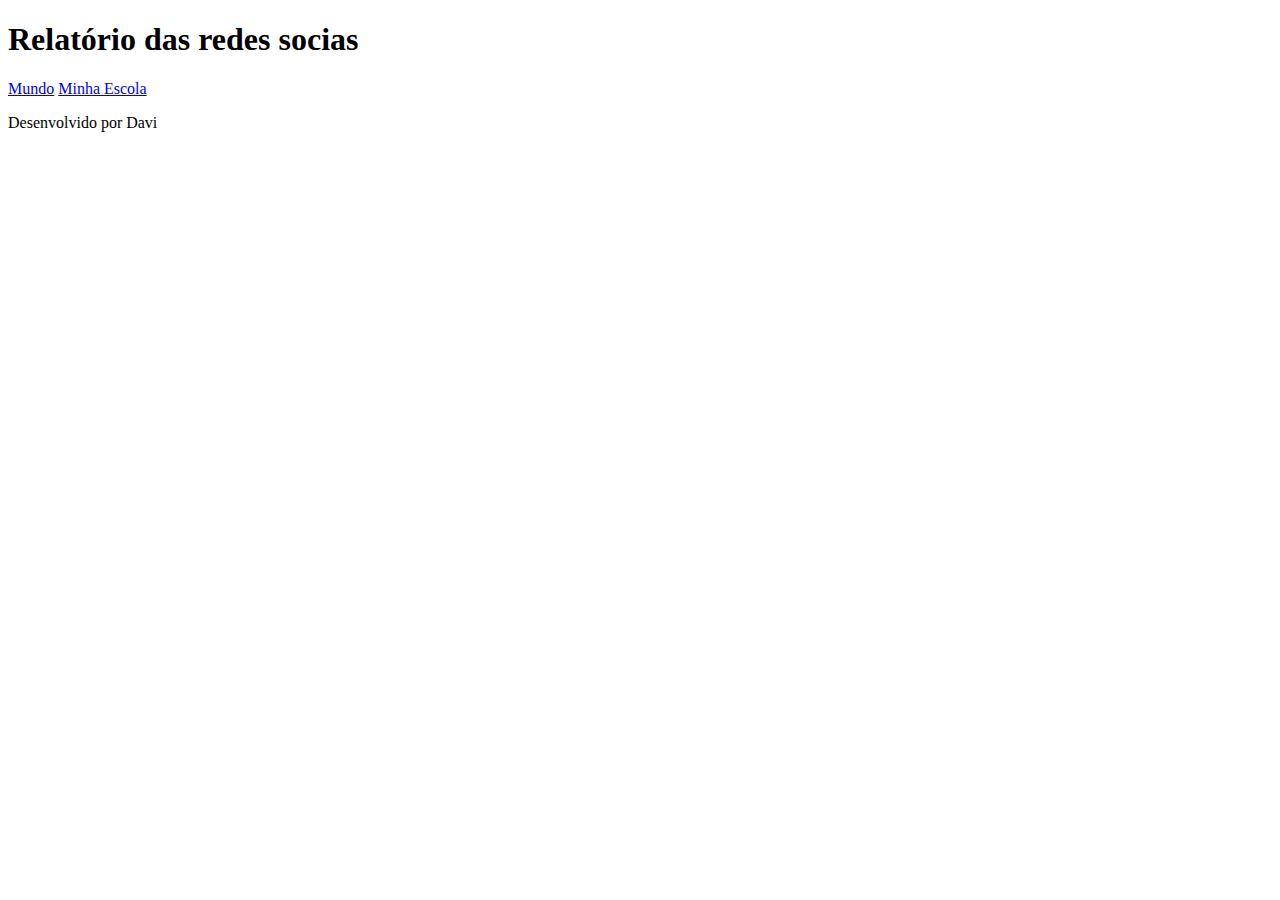
<file: Redes-socias Davi-2/index.html>
<!DOCTYPE html>
<html lang="pt-br">
<head>
    <meta charset="UTF-8">
    <meta http-equiv="X-UA-Compatible" content="IE=edge">
    <meta name="viewport" content="width=device-width, initial-scale=1.0">
    <title>Redes socias</title>
</head>
<body>
    <header>
        <h1>Relatório das redes socias</h1>
        <nav>
            <a href="index.html">Mundo</a>
            <a href="#">Minha Escola</a>
        </nav>
    </header>
    <main class="graficos-section">
        <section id="graficos-container" 
        class="graficos-container">
        <!-- crie os gráficos aqui -->
    </section>
    </main>
    <footer>
        <p>Desenvolvido por Davi</p>
    </footer>
</body>
</html>
</file>
